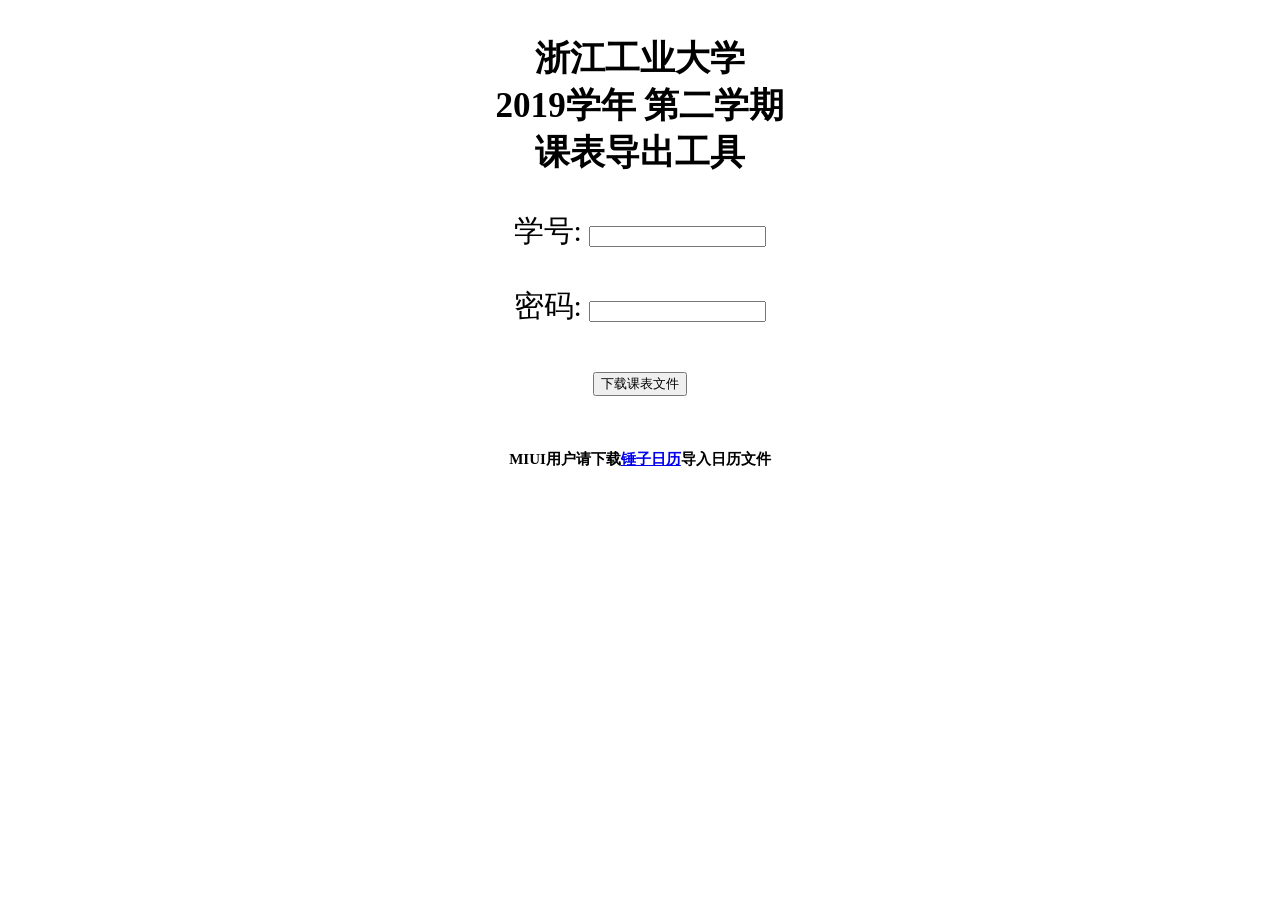
<file: templates/index.html>
<!DOCTYPE html>
<html lang="en">

<head>
    <meta charset="UTF-8">
    <title>2019学年第二学期课表导出工具</title>
</head>
<body style="font-size:30px">
<script>
    function disable() {
        alert("正在生成，请耐心等待");
        document.getElementById("form").submit();
        document.getElementById("button").disabled = "disabled";
    }
</script>
<h3 style="text-align: center">浙江工业大学<br>2019学年 第二学期<br>课表导出工具</h3>
<form style="text-align: center" action="/index/" method="post" id="form">
    <label>学号:
        <input type="text" name="id"/>
    </label>
    <br><br>
    <label>密码:
        <input type="password" name="password"/>
    </label>
    <br><br>
    <input type="submit" onClick="disable()" id="button" value="下载课表文件"/>
</form>
<br>
<h4 style="font-size:15px;text-align: center">MIUI用户请下载<a href="https://pan.zjut.edu.cn/share/d28ba2afc15b6c5283507c7291">锤子日历</a>导入日历文件</h4>
</body>
</html>
</file>
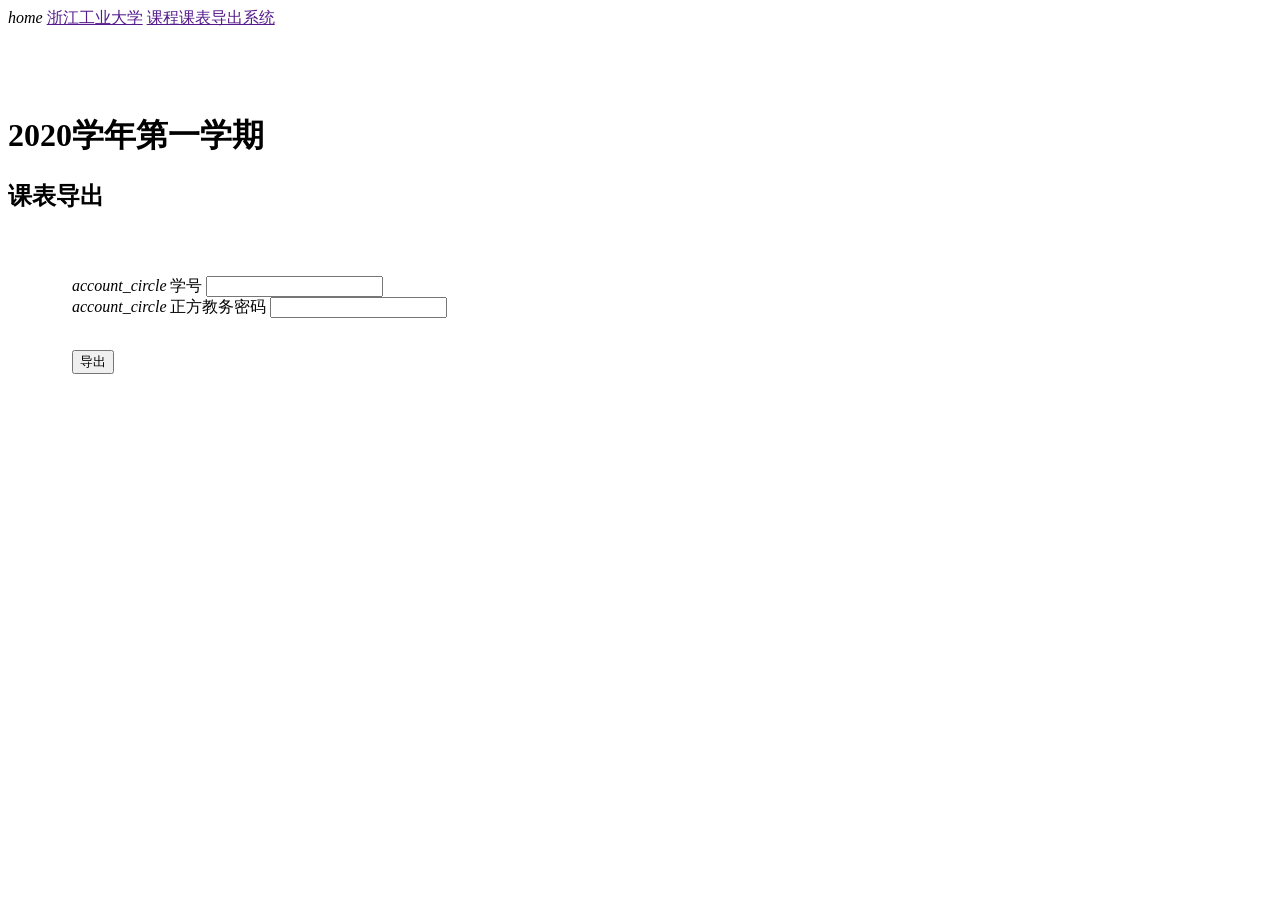
<file: templates/class2ics.html>
<html lang="en">
<head>
    <meta charset="UTF-8">
    <meta name="viewport" content="width=device-width, initial-scale=1.0,maximum-scale=1.0, user-scalable=no"/>
    <meta name="theme-color" content="#3f51b5">
    <title>浙江工业大学</title>
    <link rel="stylesheet" type="text/css" href="https://static.huhaorui.com/css/mdui.min.css">
    <link rel="stylesheet" type="text/css" href="https://static.huhaorui.com/css/style.css">
    <script src="https://static.huhaorui.com/js/md5.min.js"></script>
    <script src="https://static.huhaorui.com/js/mdui.min.js"></script>
</head>
<script>
    function sub() {
        mdui.dialog({
            title: "正在准备文件，请等待一会儿",
            history: false,
            buttons: [
                {
                    text: '确认',
                }
            ]
        })
    }
</script>
<body class=" mdui-appbar-with-toolbar  mdui-loaded mdui-theme-primary-indigo mdui-theme-accent-deep-purple">
<header class="mdui-appbar mdui-appbar-fixed" id="header">
    <div class="mdui-toolbar mdui-color-theme">
       <span class="mdui-btn mdui-btn-icon mdui-ripple mdui-ripple-white"
             onclick="window.location.assign('index.jsp')">
            <i class="mdui-icon material-icons">home</i>
        </span>
        <a href="" class="mdui-typo-headline mdui-hidden-xs"
           style="font-weight: inherit">浙江工业大学</a>
        <a href="" class="mdui-typo-title " style="font-weight: inherit">课程课表导出系统</a>
        <div class="mdui-toolbar-spacer"></div>
    </div>
</header>
<div class="mdui-col-md12 mdui-hidden-md-down" style="height: 64px">
</div>
<div class="mdui-col-md-4 mdui-col-sm-12">

</div>
<div class="mdui-col-md-4 mdui-col-sm-12  mdui-typo">
    <h1 class="mdui-center mdui-text-color-theme mdui-text-center">2020学年第一学期</h1>
    <h2 class="mdui-center mdui-text-color-theme mdui-text-center">课表导出</h2>

    <div class="mdui-container-fluid mdui-center" id="content" style="margin: 64px">
        <form action="" method="post">
            <div class="mdui-textfield mdui-textfield-floating-label">
                <i class="mdui-icon material-icons">account_circle</i>
                <label class="mdui-textfield-label">学号</label>
                <input class="mdui-textfield-input" name="id" type="text"/>
            </div>
            <div class="mdui-textfield mdui-textfield-floating-label">
                <i class="mdui-icon material-icons">account_circle</i>
                <label class="mdui-textfield-label">正方教务密码</label>
                <input class="mdui-textfield-input" name="password" type="password"/>
            </div>
            <button class="mdui-btn mdui-btn-raised mdui-ripple mdui-color-theme-accent mdui-center"
                    style="margin-top: 32px" name="button" onclick="sub()">导出
            </button>
        </form>
    </div>

</div>

<div class="mdui-col-md-4 mdui-col-sm-12">
</div>
</body>
</html>
</file>
